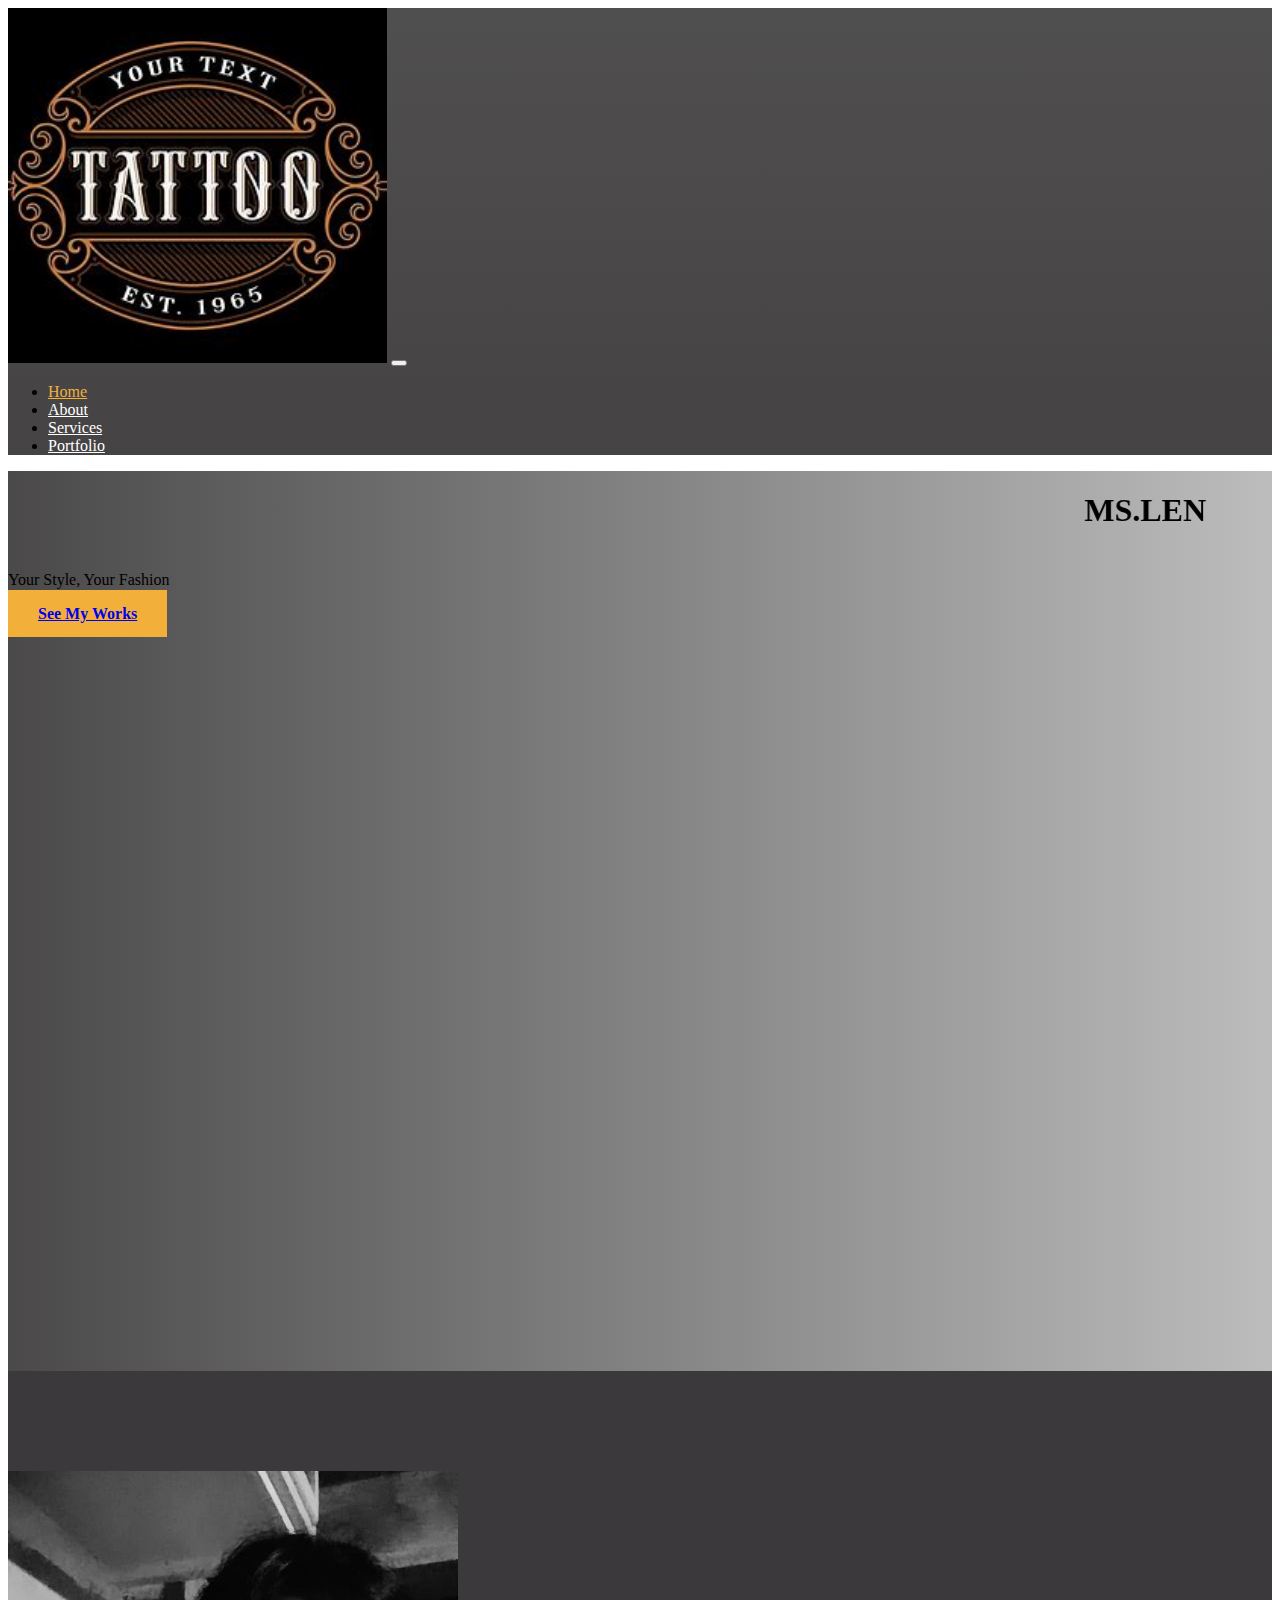
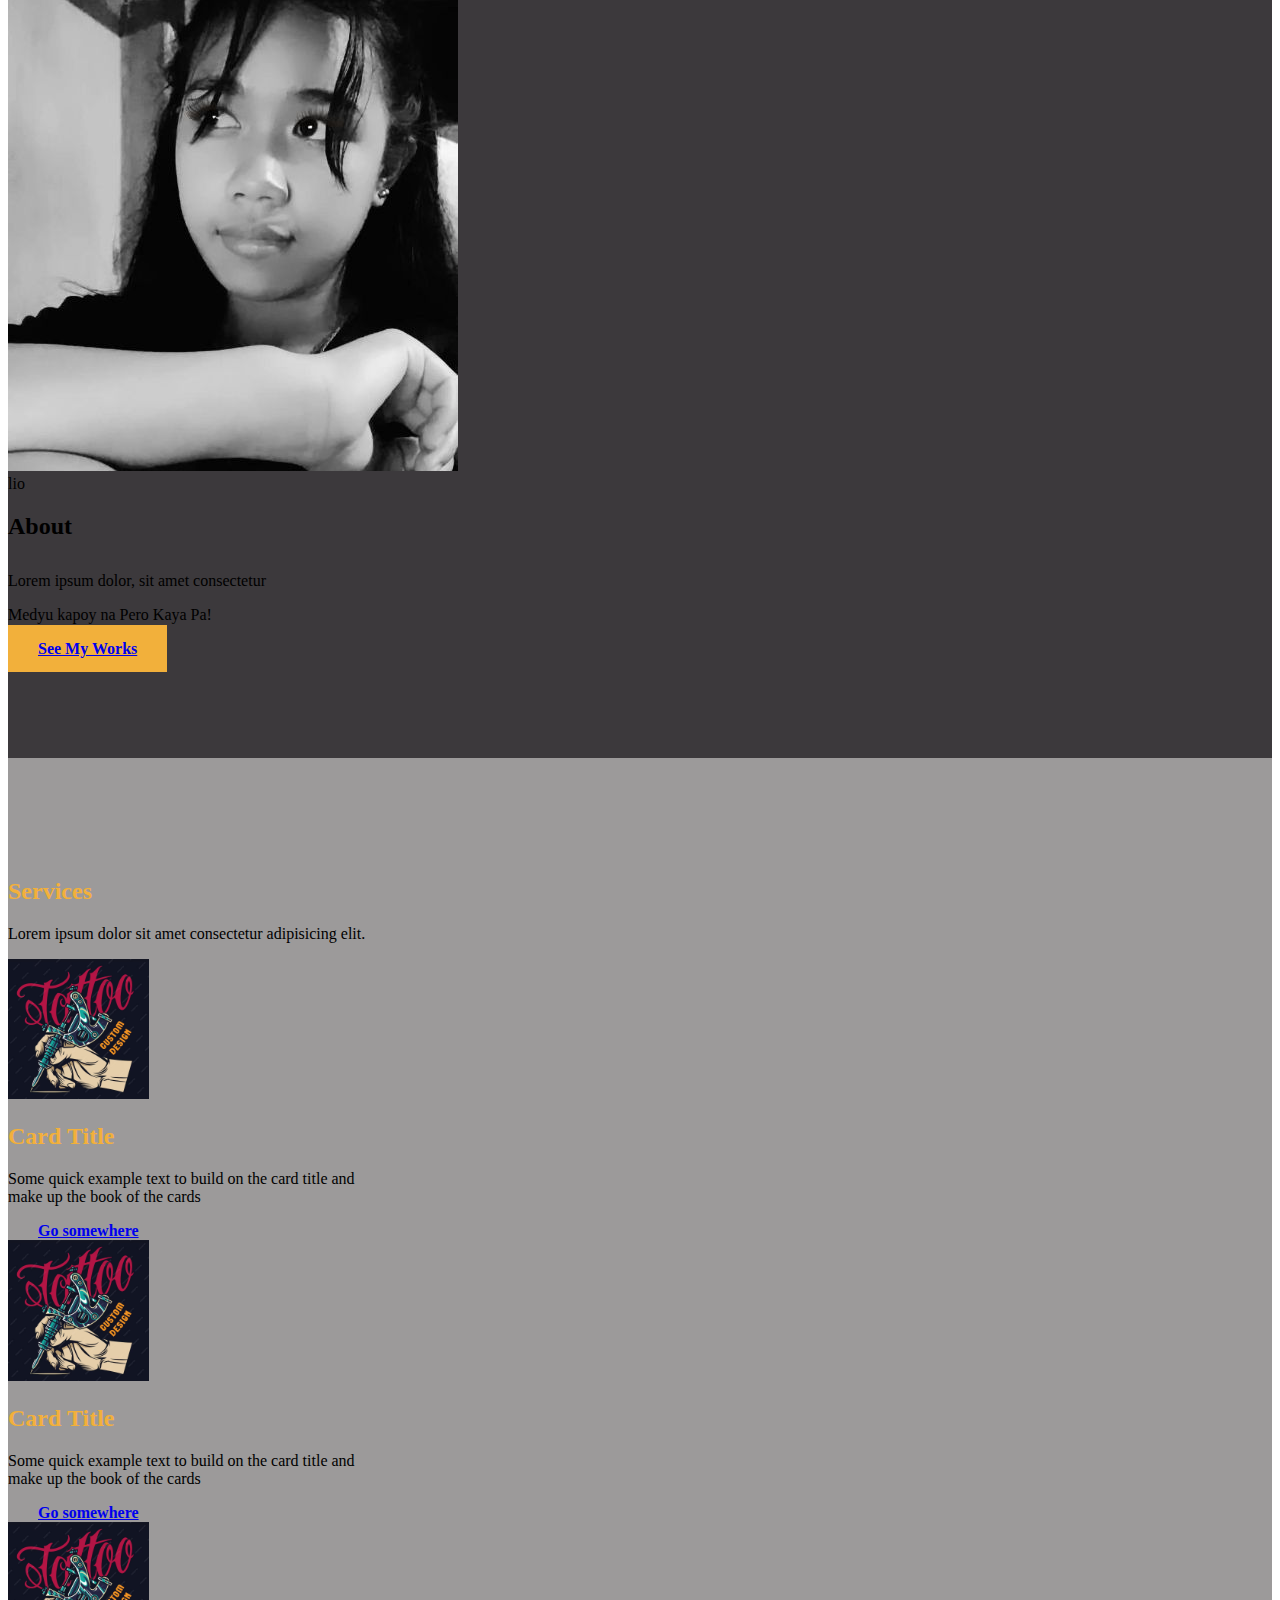
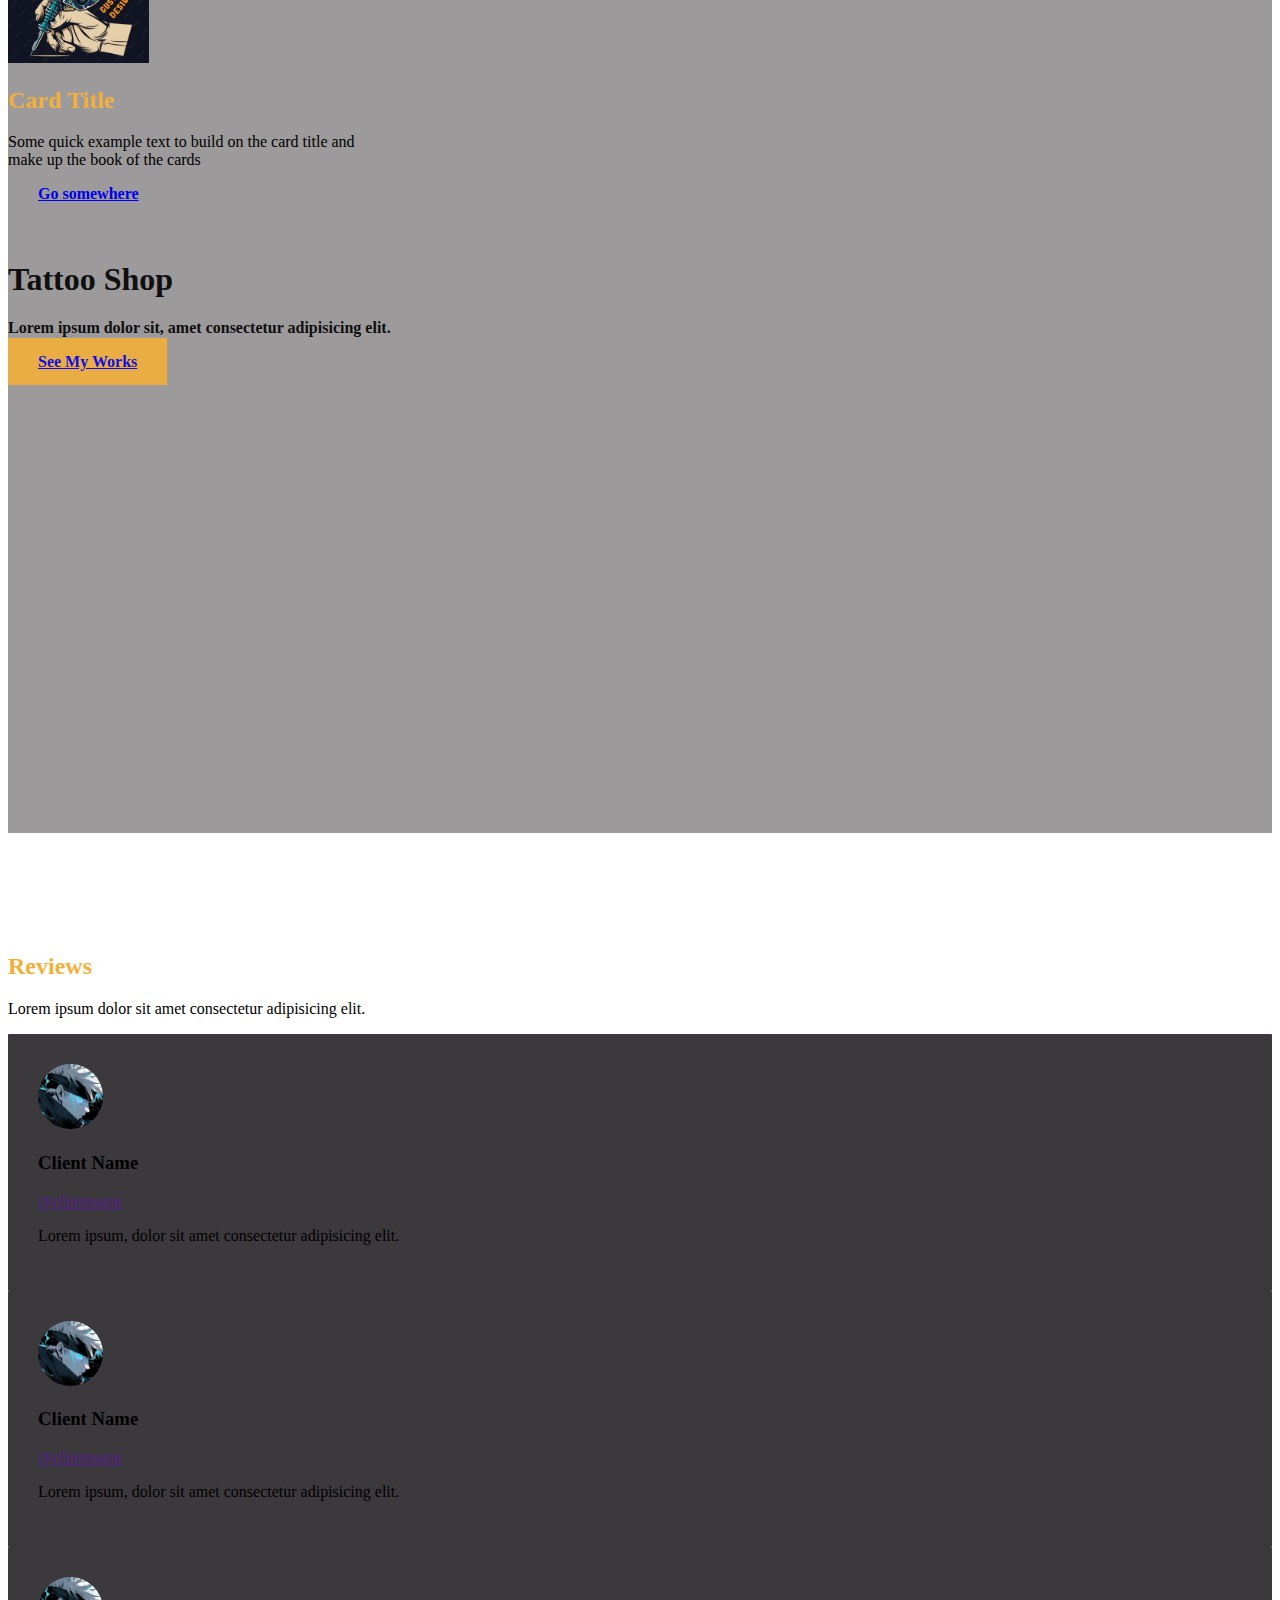
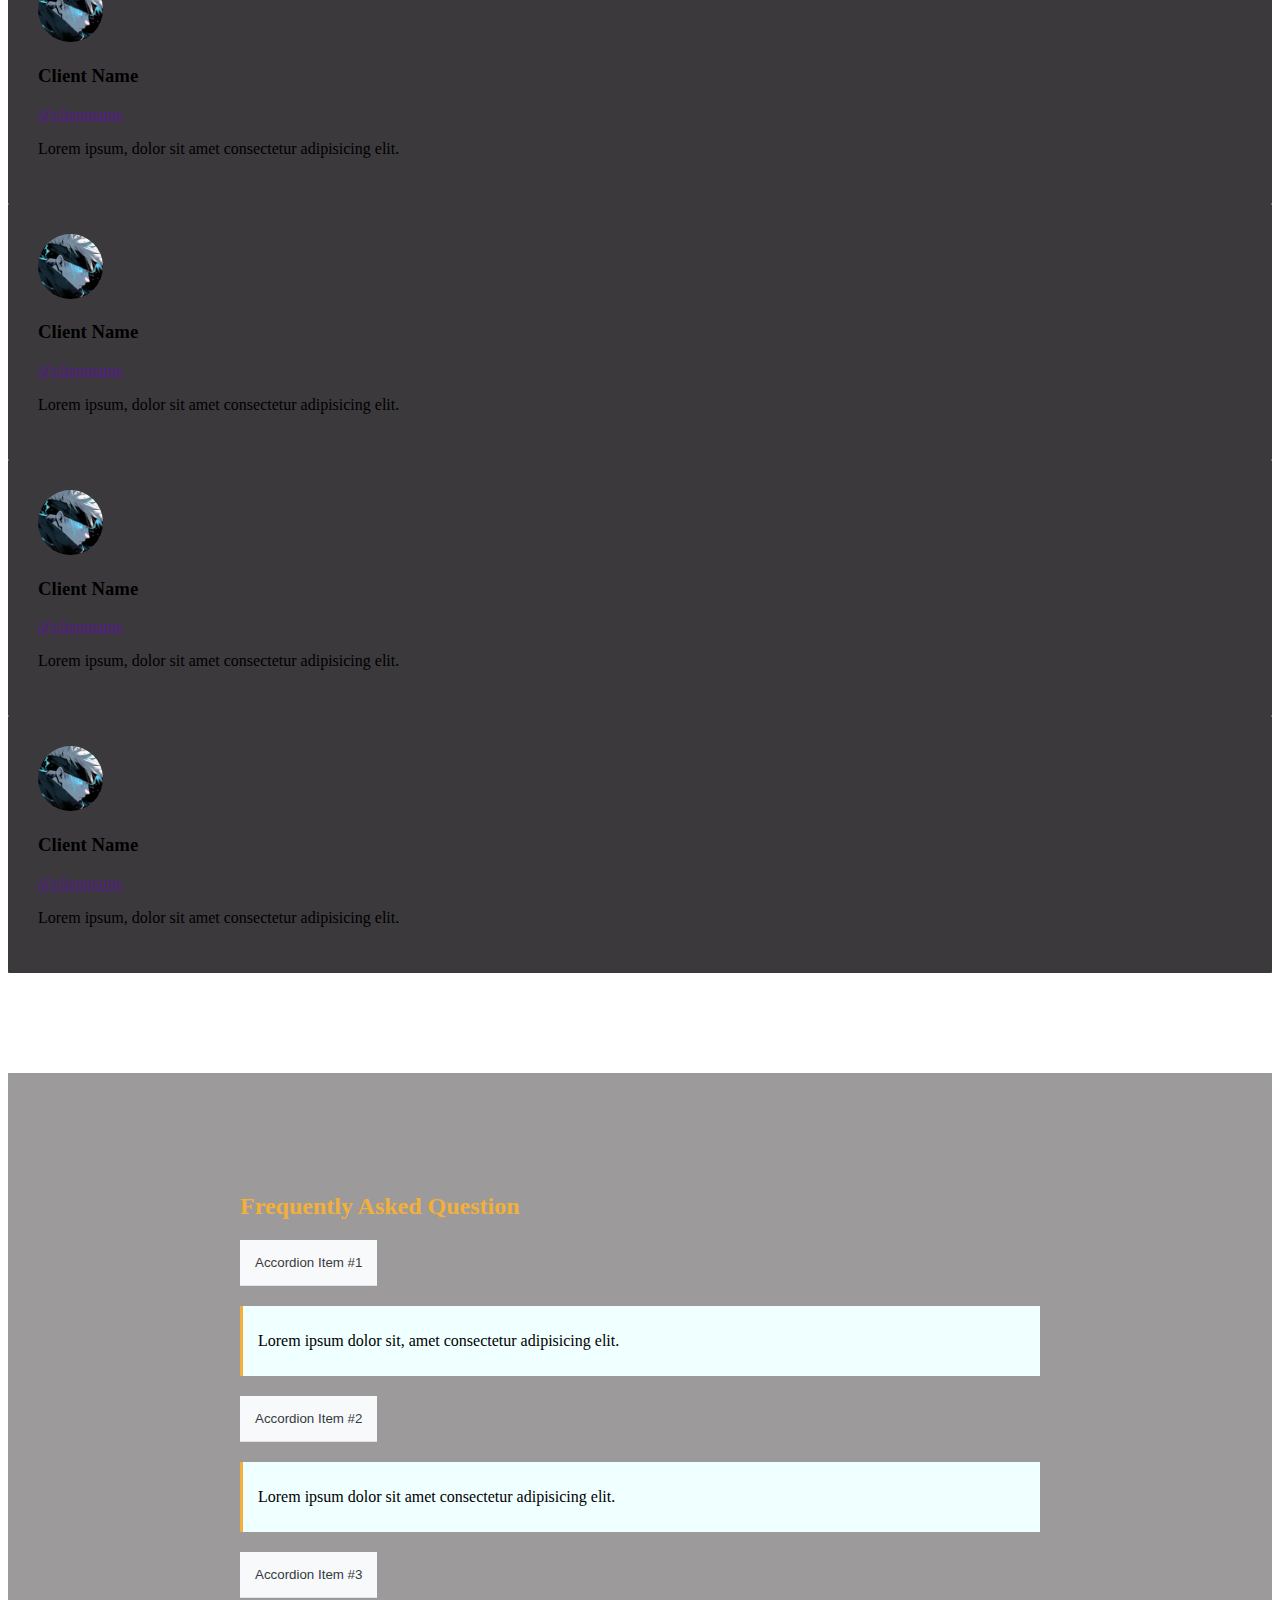
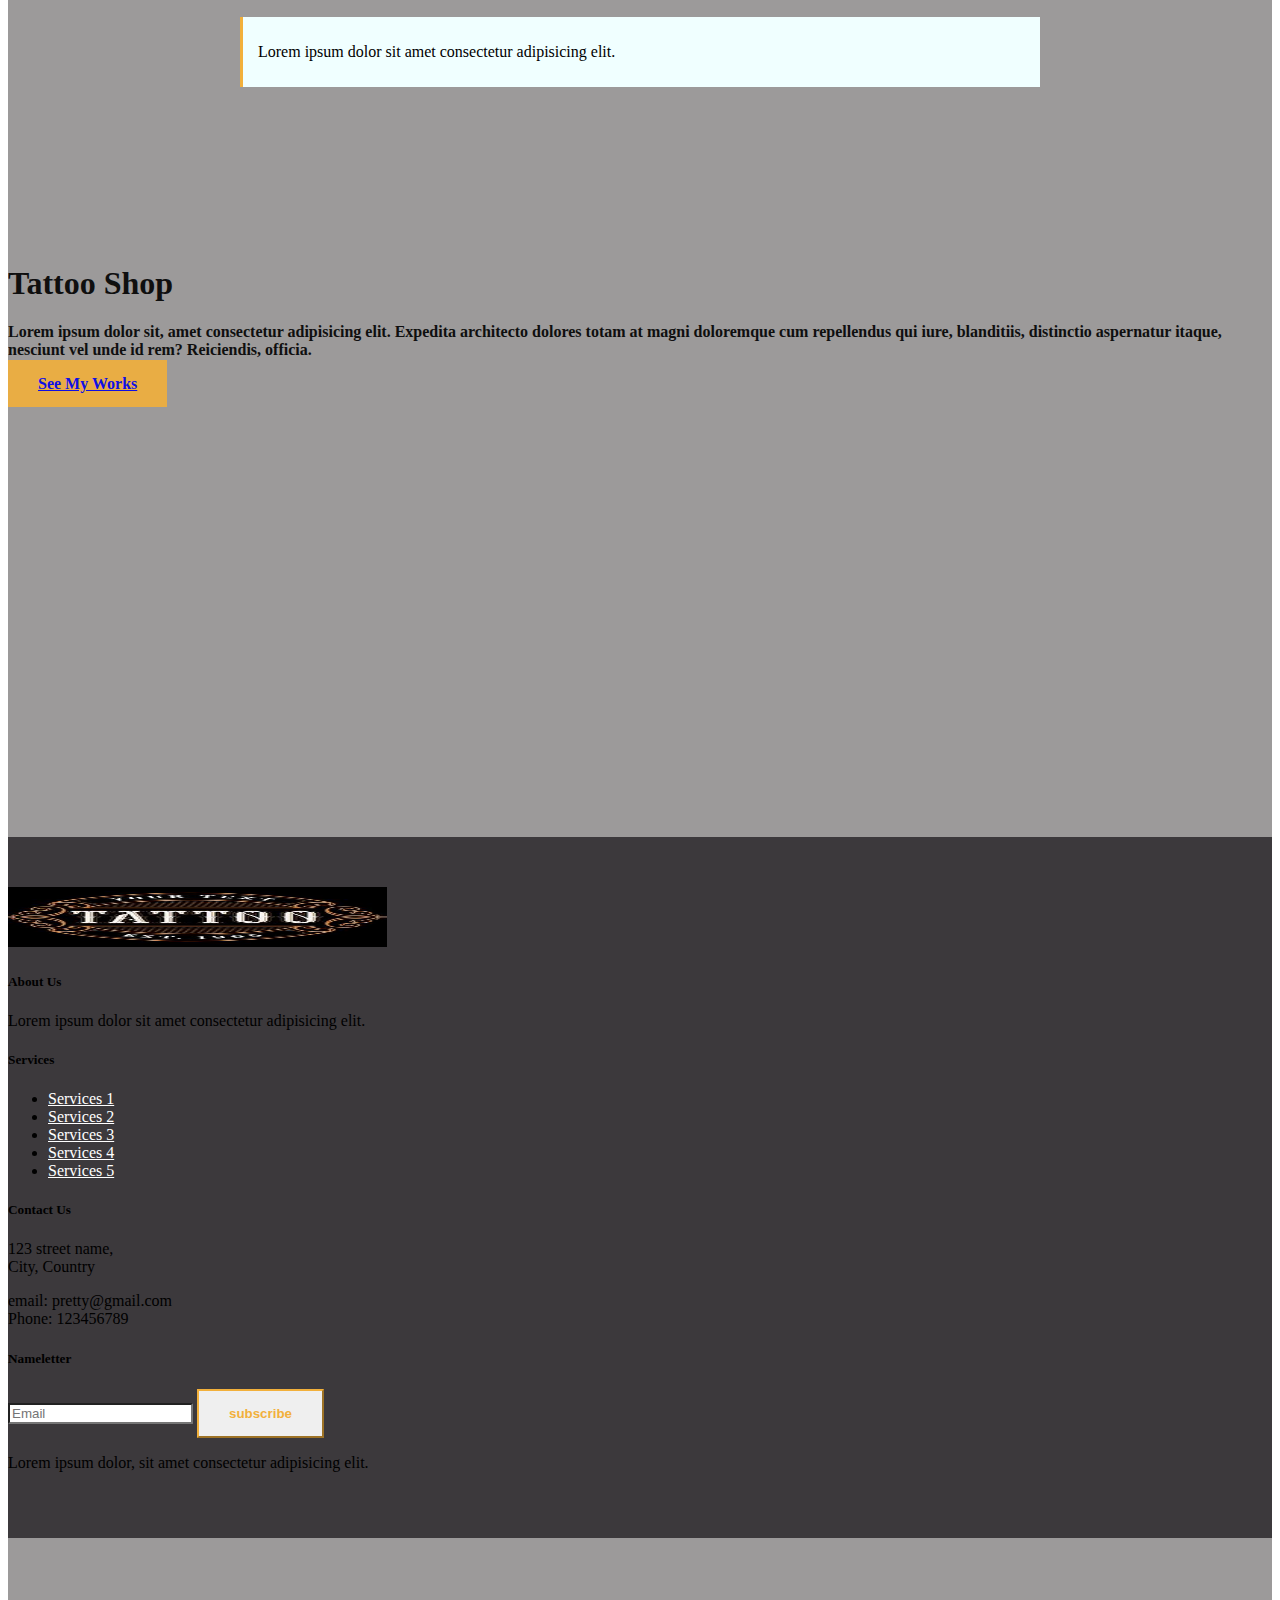
<file: index.html>
<!DOCTYPE html>
<html lang="en">

<head>
    <meta charset="UTF-8">
    <meta name="viewport" content="width-device-width, initial-scaled-1.0">
    <link href="https://cdn.jsdelivr.net/npm/bootstrap@5.2.3/dist/css/bootstrap.min.css" rel="stylesheet"
        integrity="sha384-rbsA2VBKQhggwzxH7pPCaAqO46MgnOM80zW1RWuH61DGLwZJEdK2Kadq2F9CUG65" crossorigin="anonymous">
    <link rel="stylesheet" href="./Assets/CSS/style.css">
    <title> PSIT 01 </title>
</head>

<body>
    <nav class="navbar navbar-expand-lg bg-light">
        <div class="container">
            <a class="navbar-brand" href="#">
            <img src="./Assets/images/logo.png" alt=""></a>
            <button class="navbar-toggler" type="button" data-bs-toggle="collapse" data-bs-target="#navbarNav"
                aria-controls="navbarNav" aria-expanded="false" aria-label="Toggle navigation">
                <span class="navbar-toggler-icon"></span>
            </button>
            <div class="collapse navbar-collapse" id="navbarNav">
                <ul class="navbar-nav ms-auto">
                    <li class="nav-item">
                        <a class="nav-link active" aria-current="page" href="#">Home</a>
                    </li>
                    <li class="nav-item">
                        <a class="nav-link" href="#">About</a>
                    </li>
                    <li class="nav-item">
                        <a class="nav-link" href="#">Services</a>
                    </li>
                    <li class="nav-item">
                        <a class="nav-link" href="#">Portfolio</a>
                    </li>
                </ul>
            </div>
        </div>
    </nav>

    <!--bannner-->
  <div id="banner" class="banner d-flex align-items-center">
        <div class="container">
            <div class="row">
                <div class="col-lg-12 text-center">
                    <marquee behavior="alternate" direction="">
                        <h1 class="display-2 text-light fw-bold">MS.LEN </h1>
                    </marquee>
                    <p class="text-light">Your Style, Your Fashion</p>
                    <a href="#work" class="btn btn-brand text-light">See My Works</a>
                </div>
            </div>
        </div>
    </div>

    <!--ABOUT SECTION-->

     <section id="about">
        <div class="container">
            <div class="row align-items-center">
                <div class="col-lg-6">
                    <img src="Assets/images/ms-002.jpg" alt="">
                </div>
                <div class="col-lg-6">lio
                    <h2 class="display-2 class fw-bold">About</h2>
                     <h1><p class="text-light"></p></h1>
                    <p class="text-light">Lorem ipsum dolor, sit amet consectetur</p>
                    <p class="text-white">Medyu kapoy na Pero Kaya Pa! </p>

                    <a href="#work" class="btn btn-brand">See My Works</a>
                </div>
            </div>
        </div>
    </section>
  

 <!---section 2-->
  <!---  <section id="about">
        <div class="container">
            <div class="row align-items-center">
                <div class="col-lg-6">
                    <img src="Assets/images/len-001.jpg" alt="">
                </div>
                <div class="col-lg-6">
                    <h2 class="display-2 class fw-bold">About Us</h2>
                    <p class="text-light">Ms. Jess</p>
                    <p class="text-light">Lorem ipsum dolor sit amet consectetur, adipisicing elit. </p>
                    <p class="text-white"></p>

                    <a href="#work" class="btn btn-brand text-body">See My Works</a>
                </div>
            </div>
        </div>
    </section>
 -->
    <script src="https://cdn.jsdelivr.net/npm/bootstrap@5.2.3/dist/js/bootstrap.bundle.min.js"
        integrity="sha384-kenU1KFdBIe4zVF0s0G1M5b4hcpxyD9F7jL+jjXkk+Q2h455rYXK/7HAuoJl+0I4"
        crossorigin="anonymous"></script>
        

    <!--Services SECTION-->
   <section id="services">
        <div class="container">
            <div class="text-center">
                <h2>Services</h2>
                <p>Lorem ipsum dolor sit amet consectetur adipisicing elit. </p>
            </div>
            <div class="row">
                <div class="col-lg-3 d-flex align-items-center justify-content-center">
                    <div class="card py-3 px-2" style="width: 22rem;">
                        <img src="Assets/images/vintage-tattoo-studio-print_225004-1563.avif"
                            class="card-img-top icon-box-img mx-auto" alt="...">
                        <div class="card-body text-center">
                            <h2 class="card-title fw-bold">Card Title</h2>
                            <p class="card-text"> Some quick example text to build on the card title and make up the
                                book of
                                the cards</p>
                            <a href="#" class="btn btn-outlined-brand">Go somewhere</a>
                        </div>
                    </div>
                </div>
                <div class="col-lg-3 d-flex align-items-center justify-content-center">
                    <div class="card py-3 px-2" style="width: 22rem;">
                        <img src="Assets/images/vintage-tattoo-studio-print_225004-1563.avif"
                            class="card-img-top icon-box-img mx-auto" alt="...">
                        <div class="card-body text-center">
                            <h2 class="card-title fw-bold">Card Title</h2>
                            <p class="card-text"> Some quick example text to build on the card title and make up the
                                book of
                                the cards</p>
                            <a href="#" class="btn btn-outlined-brand">Go somewhere</a>
                        </div>
                    </div>
                </div>
                <div class="col-lg-3 d-flex align-items-center justify-content-center">
                    <div class="card py-3 px-2" style="width: 22rem;">
                        <img src="Assets/images/vintage-tattoo-studio-print_225004-1563.avif"
                            class="card-img-top icon-box-img mx-auto" alt="...">
                        <div class="card-body text-center">
                            <h2 class="card-title fw-bold">Card Title</h2>
                            <p class="card-text"> Some quick example text to build on the card title and make up the
                                book of
                                the cards</p>
                            <a href="#" class="btn btn-outlined-brand">Go somewhere</a>
                        </div>
                    </div>
                </div>
             
        <!--add 1-->
        <!---<div class="col-lg-3 d-flex align-items-center justify-content-center">
            <div class="card py-3 px-2" style="width: 22rem;">
                <img src="Assets/images/vintage-tattoo-studio-print_225004-1563.avif"
                    class="card-img-top icon-box-img mx-auto" alt="...">
                <div class="card-body text-center">
                    <h5 class="card-title fw-bold">Card Title</h5>
                    <p class="card-text"> Some quick example text to build on the card title and make up the
                        book of
                        the cards</p>
                    <a href="#" class="btn btn-outlined-brand">Go somewhere</a>
                </div>
            </div>
        </div>
    </section>
-->

    <!--Call to Action-->
<div id="cta" class="cta d-flex align-items-center">
        <div class="container">
            <div class="row">
                <div class="col-lg-12 text-center"><br><br>
                    <h1 class="display-2 text-light fw-bold"><b>Tattoo Shop</b></h1>
                    <p class="text-light"><b>Lorem ipsum dolor sit, amet consectetur adipisicing elit. </b></p>
                    <a href="#work" class="btn btn-brand"> See My Works</a>
                </div>
            </div>
        </div>
    </div>


    <!--Reviews-->
    <section id="reviews">
        <div class="container">
            <div class="row">
                <div class="col-lg-12">
                    <h2>Reviews</h2>
                    <p>Lorem ipsum dolor sit amet consectetur adipisicing elit. </p>
                </div>
            </div>
            <div class="row row-cols-lg-3">
                <div class="col">
                    <div class="testimonials mt-4">
                        <div class="d-flex">
                            <img src="Assets/images/images.webp" alt="">
                            <div class="ms-2 mb-2">
                                <h3 class="text-white">Client Name</h3>
                                <p><a href="">@clientname</a></p>
                            </div>
                        </div>
                        <p class="text-white">Lorem ipsum, dolor sit amet consectetur adipisicing elit.</p>
                    </div>
                </div>
                <div class="col">
                    <div class="testimonials mt-4">
                        <div class="d-flex">
                            <img src="Assets/images/images.webp" alt="">
                            <div class="ms-2 mb-2">
                                <h3 class="text-white">Client Name</h3>
                                <p><a href="">@clientname</a></p>
                            </div>
                        </div>
                        <p class="text-white">Lorem ipsum, dolor sit amet consectetur adipisicing elit.</p>
                    </div>
                </div>
                <div class="col">
                    <div class="testimonials mt-4">
                        <div class="d-flex">
                            <img src="Assets/images/images.webp" alt="">
                            <div class="ms-2 mb-2">
                                <h3 class="text-white">Client Name</h3>
                                <p><a href="">@clientname</a></p>
                            </div>
                        </div>
                        <p class="text-white">Lorem ipsum, dolor sit amet consectetur adipisicing elit.</p>
                    </div>
                </div>

               
             <div class="col">
                    <div class="testimonials mt-4">
                        <div class="d-flex">
                            <img src="Assets/images/images.webp" alt="">
                            <div class="ms-2 mb-2">
                                <h3 class="text-white">Client Name</h3>
                                <p><a href="">@clientname</a></p>
                            </div>
                        </div>
                        <p class="text-white">Lorem ipsum, dolor sit amet consectetur adipisicing elit.</p>
                    </div>
                </div>
                <div class="col">
                    <div class="testimonials mt-4">
                        <div class="d-flex">
                            <img src="Assets/images/images.webp" alt="">
                            <div class="ms-2 mb-2">
                                <h3 class="text-white">Client Name</h3>
                                <p><a href="">@clientname</a></p>
                            </div>
                        </div>
                        <p class="text-white">Lorem ipsum, dolor sit amet consectetur adipisicing elit.</p>
                    </div>
                </div>
                <div class="col">
                    <div class="testimonials mt-4">
                        <div class="d-flex">
                            <img src="Assets/images/images.webp" alt="">
                            <div class="ms-2 mb-2">
                                <h3 class="text-white">Client Name</h3>
                                <p><a href="">@clientname</a></p>
                            </div>
                        </div>
                        <p class="text-white">Lorem ipsum, dolor sit amet consectetur adipisicing elit. </p>
                    </div>
                </div>

    </section>


    <!--FAQs-->
  <section id="faq">
        <div class="container">
            <div class="faq-section">
                <h2>Frequently Asked Question </h2>
                <div class="accordion" id="accordionExample">
                    <div class="accordion-item">
                        <h2 class="accordion-header" id="headingOne">
                            <button class="accordion-button" type="button" data-bs-toggle="collapse"
                                data-bs-target="#collapseOne" aria-expanded="true" aria-controls="collapseOne">
                                Accordion Item #1
                            </button>
                        </h2>
                        <div id="collapseOne" class="accordion-collapse collapse show" aria-labelledby="headingOne"
                            data-bs-parent="#accordionExample">
                            <div class="accordion-body">
                                <p>Lorem ipsum dolor sit, amet consectetur adipisicing elit. </p>
                            </div>
                        </div>
                    </div>
                    <div class="accordion-item">
                        <h2 class="accordion-header" id="headingTwo">
                            <button class="accordion-button collapsed" type="button" data-bs-toggle="collapse"
                                data-bs-target="#collapseTwo" aria-expanded="false" aria-controls="collapseTwo">
                                Accordion Item #2
                            </button>
                        </h2>
                        <div id="collapseTwo" class="accordion-collapse collapse" aria-labelledby="headingTwo"
                            data-bs-parent="#accordionExample">
                            <div class="accordion-body">
                                <p>Lorem ipsum dolor sit amet consectetur adipisicing elit.</p>
                            </div>
                        </div>
                    </div>
                    <div class="accordion-item">
                        <h2 class="accordion-header" id="headingThree">
                            <button class="accordion-button collapsed" type="button" data-bs-toggle="collapse"
                                data-bs-target="#collapseThree" aria-expanded="false" aria-controls="collapseThree">
                                Accordion Item #3
                            </button>
                        </h2>
                        <div id="collapseThree" class="accordion-collapse collapse" aria-labelledby="headingThree"
                            data-bs-parent="#accordionExample">
                            <div class="accordion-body">
                                <p>Lorem ipsum dolor sit amet consectetur adipisicing elit.</p>
                            </div>
                        </div>
                    </div>
                </div>
            </div>
        </div>
    </section>
   

    <!--Call to Action-->
   <div id="cta" class="cta d-flex align-items-center">
        <div class="container">
            <div class="row">
                <div class="col-lg-12 text-center"><br><br>
                    <h1 class="display-2 text-light fw-bold"><b>Tattoo Shop</b></h1>
                    <p class="text-light"><b>Lorem ipsum dolor sit, amet consectetur adipisicing elit. Expedita
                            architecto dolores totam at magni doloremque cum repellendus qui iure, blanditiis,
                            distinctio aspernatur itaque, nesciunt vel unde id rem? Reiciendis, officia.</b></p>
                    <a href="#work" class="btn btn-brand"> See My Works</a>
                </div>
            </div>
        </div>
    </div>


    <!--footer-->
  <footer class="footer text-white" id="footer">
        <div class="container">
            <div class="row al">
                <div class="col-md-3 col-sm-6 text-lg-start text-center">
                    <a class="navbar-brand" href="#">
                        <img src="./Assets/images/logo.png" alt="logo" height="60px">
                    </a>
                    <h5 class="mt-4"> About Us </h5>
                    <p>Lorem ipsum dolor sit amet consectetur adipisicing elit.</p>
                    </div>

                    <div class="col-md-3 col-sm-6 text-lg-start ps-lg -5 ps-0 text-center">
                        <h5>Services</h5>
                        <ul class="list-unstyled">
                            <li><a href="#">Services 1</a></li>
                            <li><a href="#">Services 2</a></li>
                            <li><a href="#">Services 3</a></li>
                            <li><a href="#">Services 4</a></li>
                            <li><a href="#">Services 5</a></li>
                        </ul>
                    </div>
                    <div class="col-md-3 col-sm-6 text-lg-star text-center">
                        <h5>Contact Us</h5>
                        <p>123 street name,<br>City, Country</p>
                        <p>email: pretty@gmail.com<br>Phone: 123456789</p>
                    </div>
                    <div class="col-md-3 col-sm-6 text-lg-start text-center">
                        <h5>Nameletter</h5>
                        <form>
                            <div class="input-group mb-3">
                                <input type="text" class="form-control" style="border-radius: 1px;" placeholder="Email"
                                    aria-label="email" aria-describedby="button-addon2">
                                <button class="btn btn-outline-light" type="button"
                                    id="button-addon2">subscribe</button>
                            </div>
                        </form>
                        <p>Lorem ipsum dolor, sit amet consectetur adipisicing elit.</p>
                    </div>
                </div>
            </div>
        </div>
    </footer>

    <script src="https://cdn.jsdelivr.net/npm/bootstrap@5.2.3/dist/js/bootstrap.bundle.min.js"
        integrity="sha384-kenU1KFdBIe4zVF0s0G1M5b4hcpxyD9F7jL+jjXkk+Q2h455rYXK/7HAuoJl+0I4"
        crossorigin="anonymous"></script>
        
</body>

</html>
</file>
<file: Assets/CSS/style.css>
:root {
    --bg1: #3c393c;
    --bg2: rgb(44, 42, 42);
    --body: rgb(95, 86, 86);
    --brand: #f2b03b;
    --white: rgb(156, 154, 154);
    --p: rgb(161, 150, 150);
}

#about {
    background-color: var(--bg1);
   position: relative;
   z-index: 1;
}

#banner {
    min-height: 100vh;
    background: linear-gradient(to right, hsla(0, 2%, 17%, 0.856), rgba(44, 42, 42, 0.315)),
        url('https://img.freepik.com/free-photo/beautiful-creative-master-with-dreadlocks-is-working-new-peace-big-leg-tattoo-customer_613910-19715.jpg?t=st=1711081687~exp=1711085287~hmac=4a10b3fc0d1a2a4aa00bf05992cf59586f37c31f07e3677c0967ed484c93dc63&w=1380');
    background-size: cover;
}

.navbar {
    background: linear-gradient(to bottom, hsla(0, 2%, 17%, 0.829), rgba(44, 42, 42, 0.884));

}

.navbar .nav-link {
    color: #ffffff;
}

.navbar #navbarNav .nav-link.active {
    color: var(--brand) !important;
}

.navbar .nav-link:hover {
    color: var(--brand) !important;
}

.navbar-brand img {
    width: 30%;
}

.btn {
    padding: 15px 30px;
    transition: all 0.4s ease;
    font-weight: 800;
    border-radius: 0;
}

.btn-brand {
    background-color: var(--brand);
}


.btn-brand:hover {
    background-color: transparent;
    color: white;
    border-color: var(--brand);
}

.btn-outline-brand:hover{
    background-color: var(--brand);
    color: var(--bg1);
}
.btn-outline-brand{
    background-color: transparent;
    color: var(--brand);
    border-color: var(--bg1);
}

section {
    padding-top: 100px;
    padding-bottom: 100px;
}

#services {
    background-color: var(--white);
}

.icon-box-img {
    width: 40%;
}

.card {
    transition: background-color 0.3s, color 0.3s;
}

.card:hover {
    background-color: var(--bg1);
}

.card:hover .card-title,
.card:hover .card-text,
.card:hover .btn {
    color: #ffffff;
}

#cta {
    position: relative;
    opacity: 0.90;
    background-position: center;
    background-size: cover;
    background-repeat: no-repeat;
    background-attachment: fixed;
    background-image: linear-gradient(to right, hsla(0, 2%, 17%, 0.856), rgba(44, 42, 42, 0.315)), url(https://as2.ftcdn.net/v2/jpg/02/85/95/99/1000_F_285959971_lqHCYbc32TAfPzJrVa7NxEsGVLe5uPJW.jpg);
    min-height: 70vh;
}

#reviews {
    background-color: #ffffff;
}

.testimonials {
    padding: 30px;
    background-color: var(--bg1);
    border-radius: 1px;
}

.testimonials img {
    width: 65px;
    border-radius: 100px;
    height: 65px;
}

#reviews h6 a{
    text-decoration: none;
    color: var(--brand);
}

.faq-section {
    max-width: 800px;
    margin: auto;
}

.accordion-item {
    margin-bottom: 20px;
    /* add margin bottom for spacing */
    border-radius: 0 !important;
}

.accordion-button {
    background-color: #f8f9fa;
    border: none;
    border-bottom: 1px solid #dee2e6;
    border-radius: 0;
    padding: 15px;
    font-weight: 500;
    color: #343a40;
    cursor: pointer;
    transition: background-color 0.3s, color 0.3s;
}

.accordion-body {
    border-left: 3px solid var(--brand);
    padding: 10px 15px;
    margin-left: 0;
    background-color: azure;
}

.faq-answer p {
    margin-bottom: 0;
}

.accordion-button :focus {
    box-shadow: none;
}

.accordion-button:not(.collapsed) {
    color: var(--bg1);
}

/* hover effect for FAQ questions */
.accordion-button:hover {
    background-color: var(--brand);
    color: var(--bg1);
    /* change text color on hover */
}

/* Adjust accordion  icon */
.accordion-button::after {
    font-family: "Font-Awesome 5 Free";
    content: ""; /* Plus icon*/
    float:right; 
    font-weight: 900;
    margin-left:auto;
}

.accordion button [area-expanded="true"]::after{
    content: "";
    /*Minus icon*/
}

/*footer*/
#footer {
    padding-top: 50px;
    padding-bottom: 50px;
    background-color: var(--bg1);
}

#footer ul.list-unstyled li a {
    color: #ffffff;
}

#footer ul.list-unstyled li:hover a {
    color: var(--brand)
}

#reviews h2, #services h2{
    color: var(--brand);
}

.btn-outline-light {
    border-color: #f2b03b !important;
    color: #f2b03b;
}

.navbar-brand-footer img {
    width: 30% !important;
}
</file>
